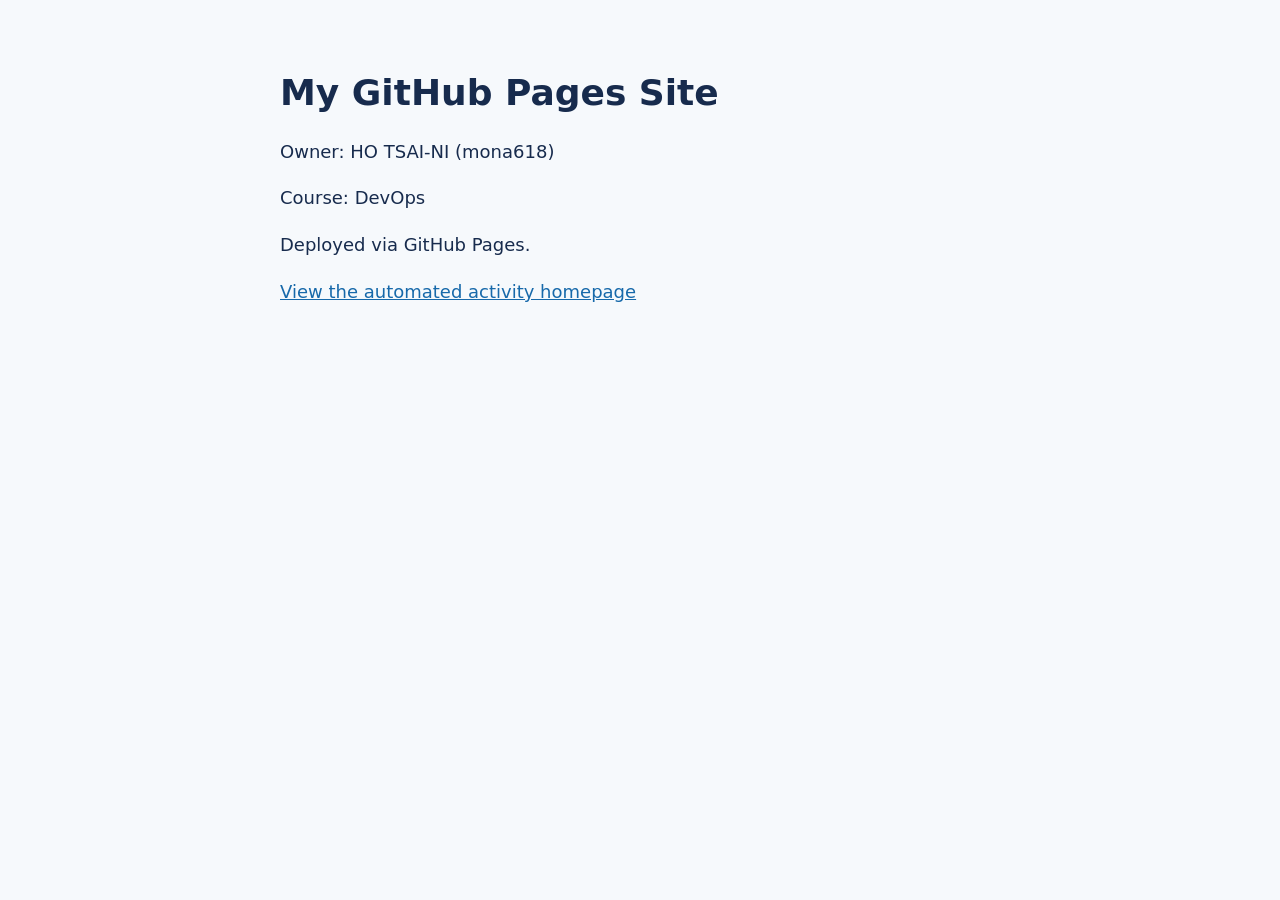
<file: docs/index.html>
<!doctype html>
<html lang="en">
<head>
  <meta charset="utf-8">
  <meta name="viewport" content="width=device-width,initial-scale=1">
  <title>DevOps Pages Lab - Basic Site</title>
  <style>
    body { font: 18px/1.6 system-ui, sans-serif; max-width: 720px; margin: 8vh auto; padding: 0 24px; color: #172b4d; background: #f6f9fc; }
    h1 { line-height: 1.15; }
    a { color: #1769aa; }
  </style>
</head>
<body>
  <h1>My GitHub Pages Site</h1>
  <p>Owner: HO TSAI-NI (mona618)</p>
  <p>Course: DevOps</p>
  <p>Deployed via GitHub Pages.</p>
  <p><a href="../">View the automated activity homepage</a></p>
</body>
</html>
</file>
